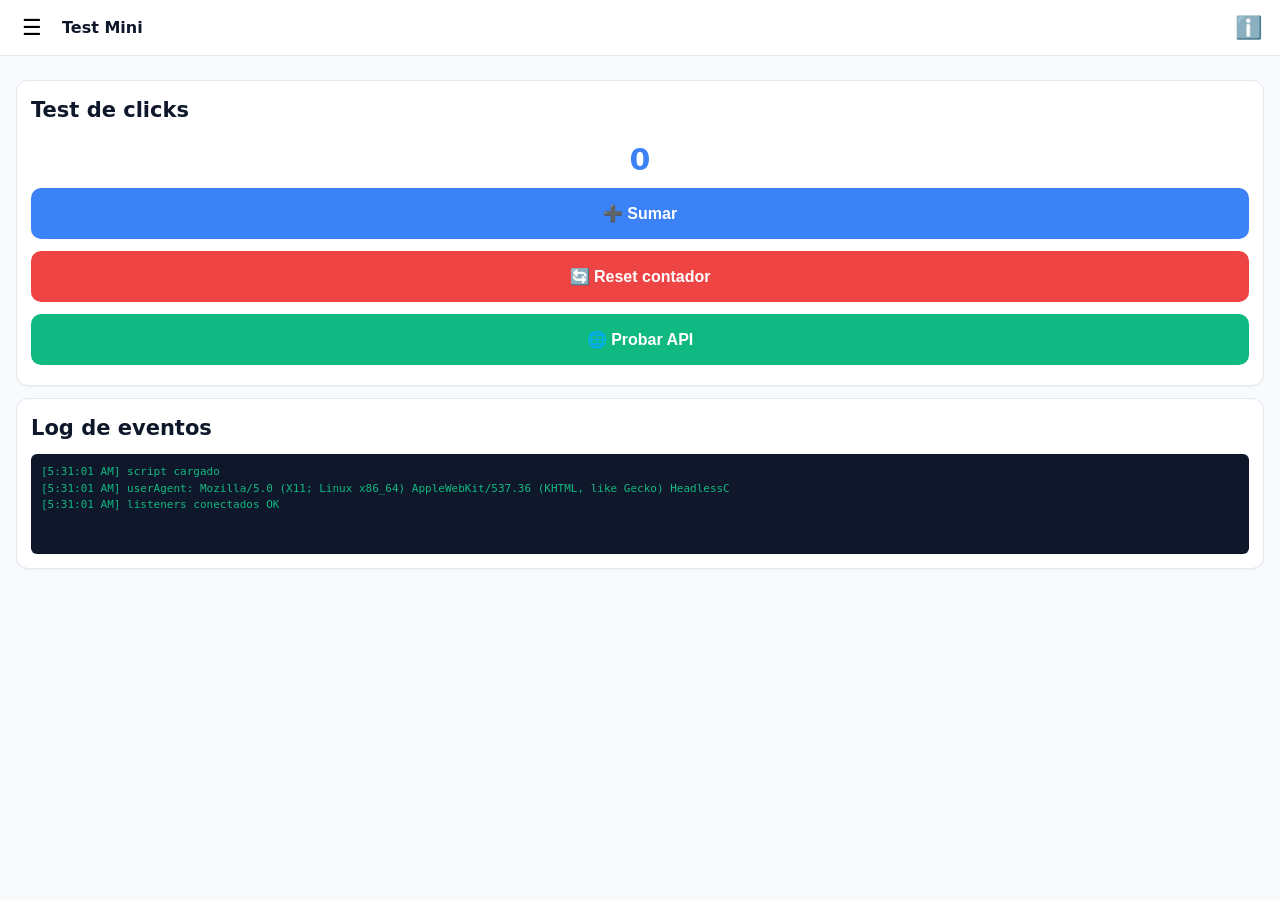
<file: sandoval-app/test-mini.html>
<!doctype html>
<html lang="es">
<head>
<meta charset="utf-8">
<meta name="viewport" content="width=device-width,initial-scale=1,user-scalable=no">
<title>Test Mini SANDOVAL</title>
<style>
  *{box-sizing:border-box;margin:0;padding:0;-webkit-tap-highlight-color:transparent}
  body{font:14px/1.5 -apple-system,system-ui,sans-serif;background:#f8fafc;color:#0f172a;min-height:100vh}
  header{position:fixed;top:0;left:0;right:0;height:56px;background:#fff;border-bottom:1px solid #e2e8f0;display:flex;align-items:center;padding:0 12px;gap:10px;z-index:50}
  button.tb{width:40px;height:40px;border:none;background:transparent;border-radius:10px;cursor:pointer;font-size:22px;display:grid;place-items:center}
  button.tb:active{background:#e2e8f0}
  .brand{flex:1;font-weight:700;font-size:16px}
  main{padding:80px 16px 20px}
  .card{background:#fff;border:1px solid #e2e8f0;border-radius:12px;padding:14px;margin-bottom:12px;box-shadow:0 1px 2px rgba(0,0,0,.04)}
  button.big{width:100%;padding:16px;background:#3b82f6;color:#fff;border:none;border-radius:10px;font-size:16px;font-weight:600;margin:6px 0;cursor:pointer}
  button.big:active{background:#2563eb;transform:scale(.98)}
  .log{background:#0f172a;color:#10b981;font:11px/1.5 monospace;padding:10px;border-radius:6px;min-height:100px;white-space:pre-wrap;word-break:break-all}
  #drawer-overlay{position:fixed;inset:0;background:rgba(0,0,0,.4);opacity:0;pointer-events:none;transition:opacity .25s;z-index:90}
  #drawer-overlay.open{opacity:1;pointer-events:auto}
  #drawer{position:fixed;top:0;bottom:0;left:0;width:80%;max-width:300px;background:#fff;transform:translateX(-100%);transition:transform .28s;z-index:100;padding:20px}
  #drawer.open{transform:translateX(0);box-shadow:4px 0 20px rgba(0,0,0,.15)}
  #drawer h3{margin-bottom:12px}
  #drawer button{display:block;width:100%;text-align:left;padding:12px;border:none;background:transparent;border-radius:8px;font-size:14px;margin-bottom:4px;cursor:pointer}
  #drawer button:active{background:#e2e8f0}
  #counter{font-size:30px;font-weight:800;text-align:center;color:#3b82f6}
</style>
</head>
<body>
<header>
  <button class="tb" id="btn-drawer">☰</button>
  <div class="brand">Test Mini</div>
  <button class="tb" id="btn-info">ℹ️</button>
</header>

<main>
  <div class="card">
    <h2 style="margin-bottom:10px">Test de clicks</h2>
    <div id="counter">0</div>
    <button class="big" id="btn-inc">➕ Sumar</button>
    <button class="big" id="btn-reset" style="background:#ef4444">🔄 Reset contador</button>
    <button class="big" id="btn-api" style="background:#10b981">🌐 Probar API</button>
  </div>
  <div class="card">
    <h2 style="margin-bottom:10px">Log de eventos</h2>
    <div class="log" id="log">(esperando interacción)</div>
  </div>
</main>

<div id="drawer-overlay"></div>
<aside id="drawer">
  <h3>Menú de prueba</h3>
  <button data-opt="a">Opción A</button>
  <button data-opt="b">Opción B</button>
  <button data-opt="c">Opción C</button>
</aside>

<script>
// Sin IIFE, vanilla puro, mínimo absoluto
var log = document.getElementById('log');
function append(msg){
  var t = new Date().toLocaleTimeString();
  log.textContent = (log.textContent === '(esperando interacción)' ? '' : log.textContent) + '[' + t + '] ' + msg + '\n';
}
append('script cargado');
append('userAgent: ' + navigator.userAgent.slice(0,80));

// Contador
var n = 0;
var counterEl = document.getElementById('counter');
document.getElementById('btn-inc').addEventListener('click', function(){
  n++; counterEl.textContent = n; append('click sumar → ' + n);
});
document.getElementById('btn-reset').addEventListener('click', function(){
  n = 0; counterEl.textContent = 0; append('click reset');
});

// API
document.getElementById('btn-api').addEventListener('click', function(){
  append('click API → fetching /api/auth/me ...');
  fetch('/api/auth/me').then(function(r){
    append('  status: ' + r.status);
  }).catch(function(e){
    append('  ERR: ' + e.message);
  });
});

// Drawer
var drawer = document.getElementById('drawer');
var overlay = document.getElementById('drawer-overlay');
function open(){ drawer.classList.add('open'); overlay.classList.add('open'); append('drawer abierto'); }
function close(){ drawer.classList.remove('open'); overlay.classList.remove('open'); append('drawer cerrado'); }
document.getElementById('btn-drawer').addEventListener('click', open);
overlay.addEventListener('click', close);
document.querySelectorAll('#drawer button').forEach(function(b){
  b.addEventListener('click', function(){
    append('drawer opt: ' + b.dataset.opt);
    close();
  });
});
document.getElementById('btn-info').addEventListener('click', function(){
  append('info: clicks=' + n + ' drawer.open=' + drawer.classList.contains('open'));
});

append('listeners conectados OK');
</script>
</body>
</html>
</file>
